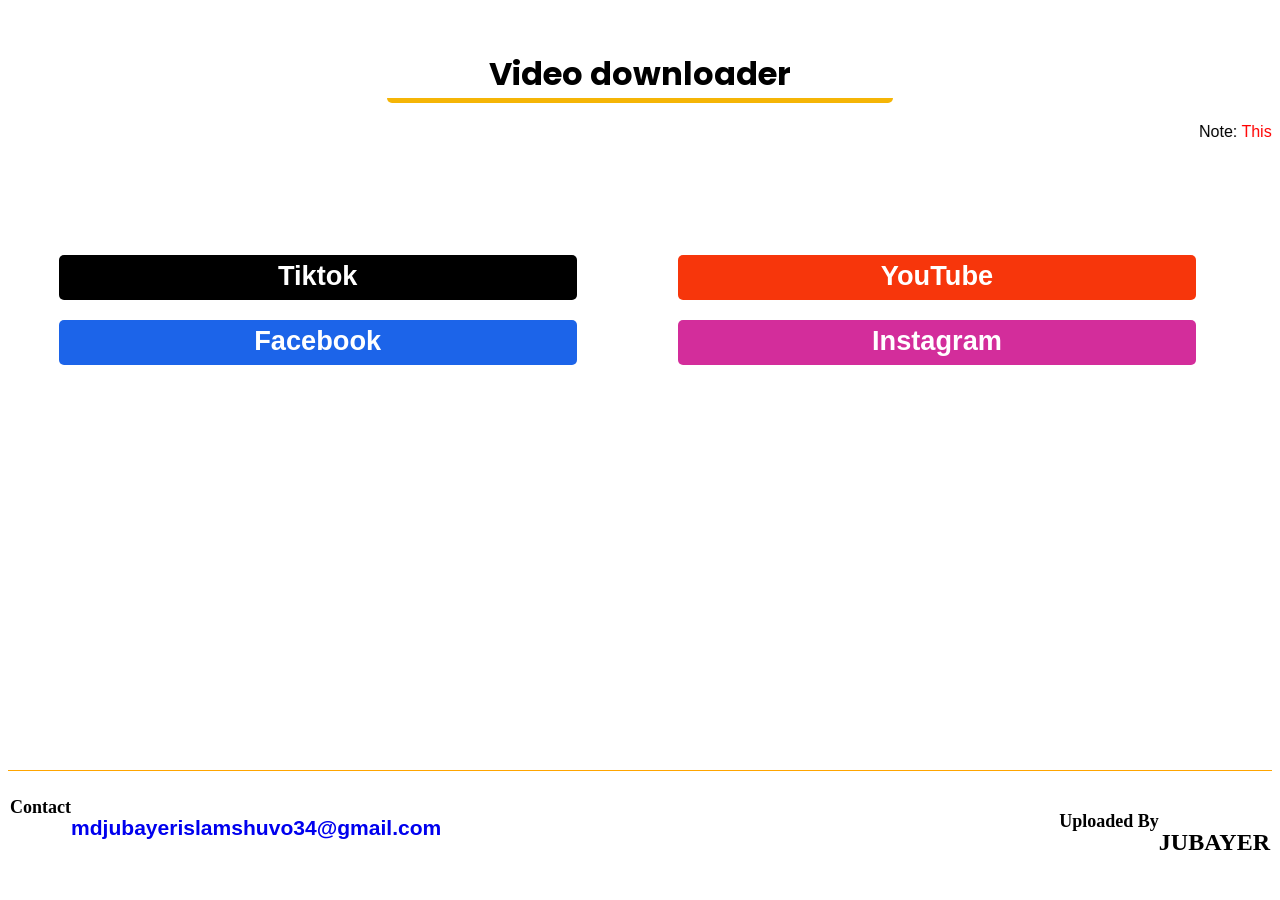
<file: tools/video-downloader/index.html>
<!DOCTYPE html>
<html lang="en">
<head>
    <meta charset="UTF-8">
    <meta name="viewport" content="width=device-width, initial-scale=1.0">
    <title>Video downloader</title>
    <link rel="shortcut icon" href="ico.png" type="image/x-icon">
</head>
<style>
    @import url('https://fonts.googleapis.com/css?family=Poppins:ital,wght@0,100;0,200;0,300;0,400;0,500;0,600;0,700;0,800;0,900;1,100;1,200;1,300;1,400;1,500;1,600;1,700;1,800;1,900&display=swap&effect=shadow-multiple|fire-animation|neon|3d|shadow-multiple|fire|emboss');
    body{
        background: url(https://i.pinimg.com/564x/f4/54/f7/f454f75292f93e2b6c66846a857edf44.jpg);
        background-size: cover;
        background-repeat: no-repeat;
        background-attachment: fixed;
    }
    a{
        text-decoration: none;
    }
@media (max-width: 800px) {
        
    .top h1{
        background: transparent;
        width: 60%;
        height: auto;
        text-align: center;
        margin: auto;
        font-family: "poppins" , sans-serif;
        margin-top: 50px;
        border-bottom: 5px solid rgb(245, 181, 6);
        border-radius: 5px;font-size: 1.4em;
    }
    marquee{
        font-family: sans-serif;
        font-size: 16px;
        margin-top: 20px;

    }
    span{
        color: red;
    }
    .category{
        width: 100%;
        height: auto;
        margin-top: 50px;
    }
    .category a{
        display: block;
        float: left;
        margin:10px 4%;
        text-decoration: none;
        font-family: Arial, Helvetica, sans-serif;
        width: 42%;   
        height: 25px;
        text-align: center;
        padding-top: 5px;
        font-size: 1em;
        border-radius: 5px;
        font-weight: bold;
    }
    .fix{
        width: 100%;
        height: 80vh;
    }
    footer{
        position: relative;
        display: flex;
        height: 20px;
        width: 100%;
        bottom: 0;
        height:auto;
        border-top: 1px solid orange;
    }
    .contact{
        position: absolute;
        left: 2px;
        padding-top:5px ;
    }
    .contact h3 a{
        font-family: sans-serif;
        font-size: 12px;
    }
    .copy{
        position: absolute;
        right: 2px;
        top: 20px;
        font-size:8px;
    }
    .category a:hover{
            background-color: rgb(101, 216, 91);
        }
}
@media (min-width: 800px) {
        
        .top h1{
            background: transparent;
            width: 40%;
            height: auto;
            text-align: center;
            margin: auto;
            font-family: "poppins" , sans-serif;
            margin-top: 50px;
            border-bottom: 5px solid rgb(245, 181, 6);
            border-radius: 5px;
        }
        marquee{
            font-family: sans-serif;
            font-size: 16px;
            margin-top: 20px;
    
        }
        span{
            color: red;
        }
        .category{
            width: 100%;
            height: auto;
            margin-top: 100px;
        }
        .category a{
            display: block;
            float: left;
            margin:10px 4%;
            text-decoration: none;
            font-family: Arial, Helvetica, sans-serif;
            width: 41%;
            height: 40px;
            text-align: center;
            padding-top: 5px;
            font-size: 1.7em;
            border-radius: 5px;
            font-weight: bold;
        }
        .category a:hover{
            background-color: rgb(101, 216, 91);
        }
        .fix{
            width: 100%;
            height: 80vh;
        }
        footer{
            position: relative;
            display: flex;
            height: 20px;
            width: 100%;
            bottom: 0;
            height:auto;
            border-top: 1px solid orange;
        }
        .contact{
            position: absolute;
            left: 2px;
            padding-top:5px ;
            font-size: 18px;
        }
        .contact h3 a{
            font-family: sans-serif;
        }
        .copy{
            position: absolute;
            right: 2px;
            top: 20px;
            font-size:16px;
        }
        sup{
            font-size: 18px;
        }
    }

    .yt{
        background-color: rgb(247, 54, 11);
        color: white;
    }
    .tiktok{
        background-color: black;
        color: white;
    }
    .fb{
        background-color: rgb(28, 100, 233);
        color: white;
    }
    .insta{
        background-color: rgb(211, 45, 155);
        color: white;
    }
</style>
<body>
<div class="fix">
    <div class="top">
    <h1 class="font-effect-fire-animation">Video downloader</h1>
    </div>
    <marquee behavior="" direction="">Note: <span>This projects are only for showing. If you are need a specific design and make your own design.You can contact.</span></marquee>
    <div class="category">
        <a class="tiktok" href="/tools/video-downloader/tiktok-downloader">Tiktok</a>
        <a class="yt" href="/tools/video-downloader/youtube-downloader">YouTube</a>
        <a class="fb" href="/tools/video-downloader/facebook-downloader/">Facebook</a>
        <a class="insta" href="/tools/video-downloader/instagram-downloader/">Instagram</a>
    </div>
</div>
<footer>
    <div class="contact">
        <h3><sup><sup><sup>Contact</sup></sup></sup><a href="mailto:mdjubayerislamshuvo34@gmail.com">mdjubayerislamshuvo34@gmail.com</a></h3>
    </div>    
    <div class="copy">
            <h2><sup><sup><sup>Uploaded By</sup></sup></sup>JUBAYER</h2>
    </div>
</footer>
</body>
</html>
</file>
